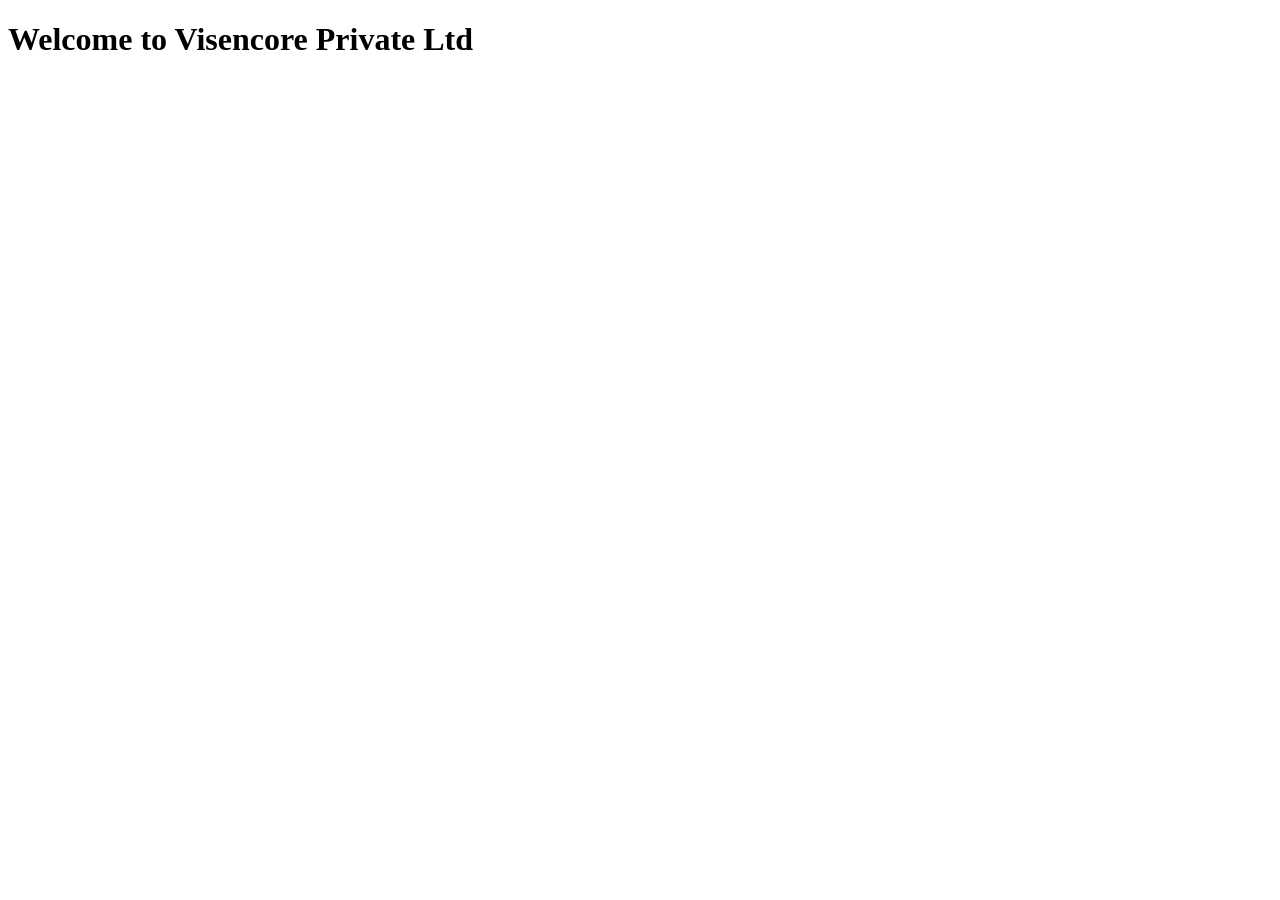
<file: index.html>
<!DOCTYPE html>
<html lang="en">
<head>
    <meta charset="UTF-8">
    <meta name="viewport" content="width=device-width, initial-scale=1.0">
    <title>Main</title>
</head>
<body>
    <h1>Welcome to Visencore Private Ltd</h1>
</body>
</html>
</file>
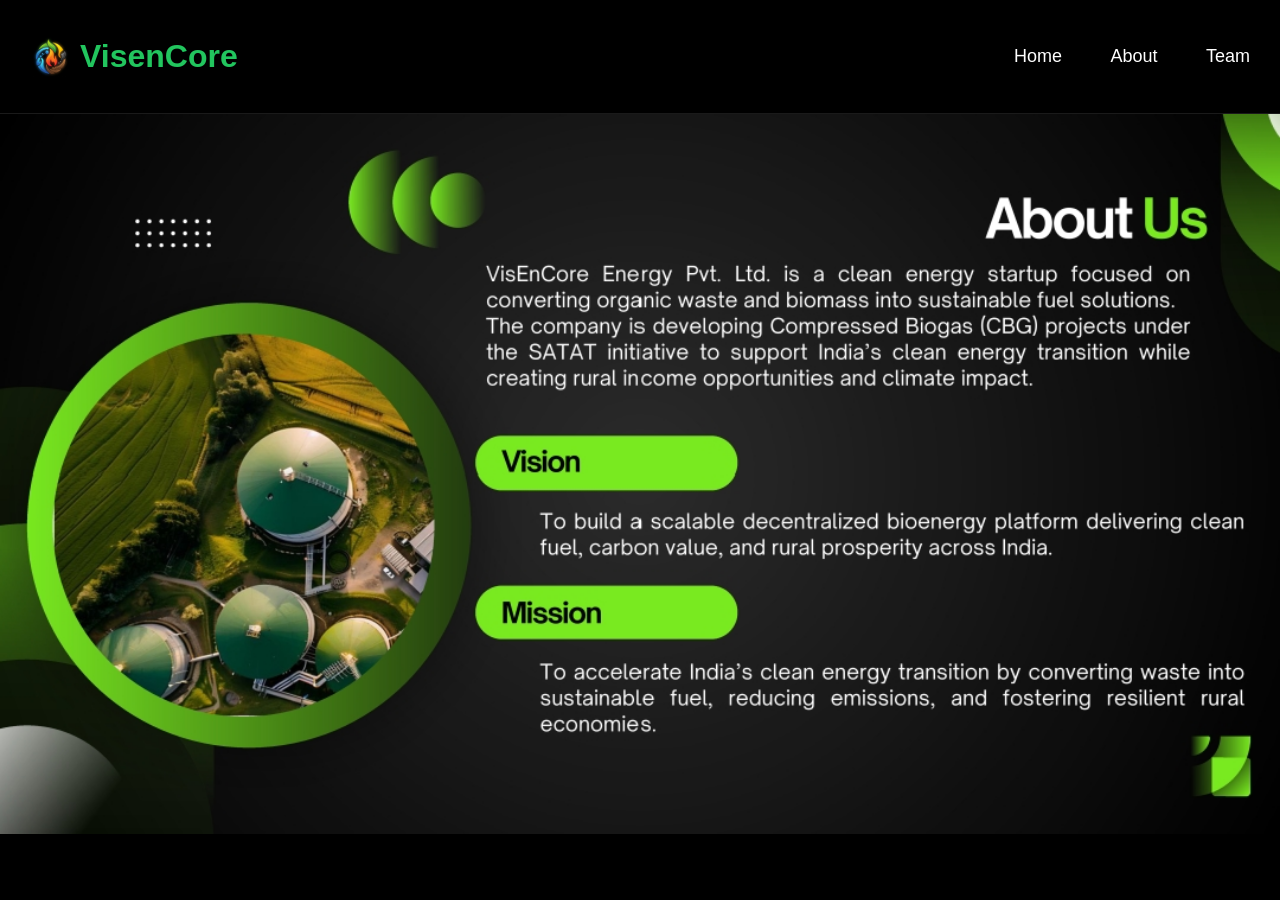
<file: about.html>
<!DOCTYPE html>
<html>
<head>
  <title>Mission</title>
  <link rel="stylesheet" href="./css/style.css">
</head>
<body>

<nav>
  <h1 class="logo">
    <img src="images/logo.jpeg" alt="VisenCore Logo">
    <span>VisenCore</span>
  </h1>
  
  <div>
    <a href="index.html">Home</a>
    <a href="about.html">About</a>
    <a href="team.html">Team</a>
  </div>
</nav>

<div class="section">
  <img src="images/about.jpeg" style="width:100%;">
</div>

</body>
</html>
</file>
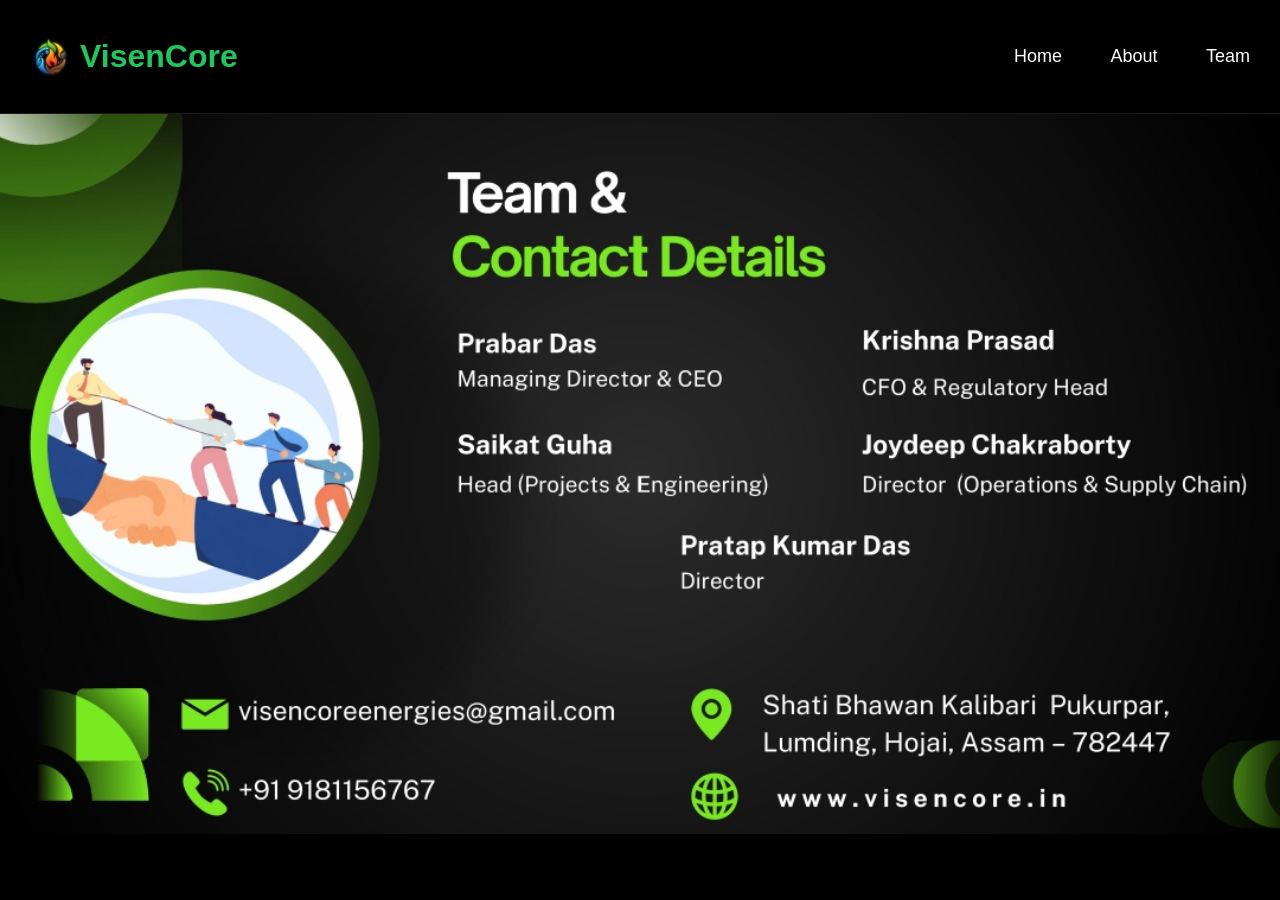
<file: team.html>
<html>
<head>
  <title>Team</title>
  <link rel="stylesheet" href="css/style.css">
</head>
<body>

<nav>
  <h1 class="logo">
    <img src="images/logo.jpeg" alt="VisenCore Logo">
    <span>VisenCore</span>
  </h1>
  
  <div>
    <a href="index.html">Home</a>
    <a href="about.html">About</a>
    <a href="team.html">Team</a>
  </div>
</nav>

<div class="section center">
  <img src="images/contact.jpeg" style="width:100%;">
</div>

</body>
</html>
</file>
<file: css/style.css>
body {
  margin: 0;
  font-family: Arial, sans-serif;
  background-color: black;
  color: white;
}

nav {
  display: flex;
  justify-content: space-between;
  align-items: center;
  padding: 10px 30px;
  background: rgba(0, 0, 0, 0.7);
  backdrop-filter: blur(10px);
  border-bottom: 1px solid rgba(255,255,255,0.1);
  position: sticky;
  top: 0;
  z-index: 1000;
}

nav h1 {
  font-size: 32px;
}

nav a {
  color: white;
  margin-left: 44px;
  text-decoration: none;
  font-size: 18px;
  transition: 0.3s;
}

nav a:hover {
  color: #22c55e;
}

nav a.active {
  color: #22c55e;
  border-bottom: 2px solid #22c55e;
  padding-bottom: 2px;
}

.logo {
  display: flex;
  align-items: center;
  gap: 10px;
  color: #22c55e;
  font-weight: bold;
}

.logo img {
  width: 40px;
  height: 40px;
  object-fit: contain;
  display: block;
}

.logo span {
  display: flex;
  align-items: center;
}

.card {
  background: #111;
  padding: 20px;
  border-radius: 12px;
  margin: 10px;
}

.center {
  text-align: center;
}

.hero {
  height: 100vh;
  display: flex;
  justify-content: center;
  align-items: center;
  background-size: cover;
  background-position: center;
}

.overlay {
  background: rgba(0,0,0,0.7);
  padding: 40px;
  border-radius: 16px;
}
</file>
